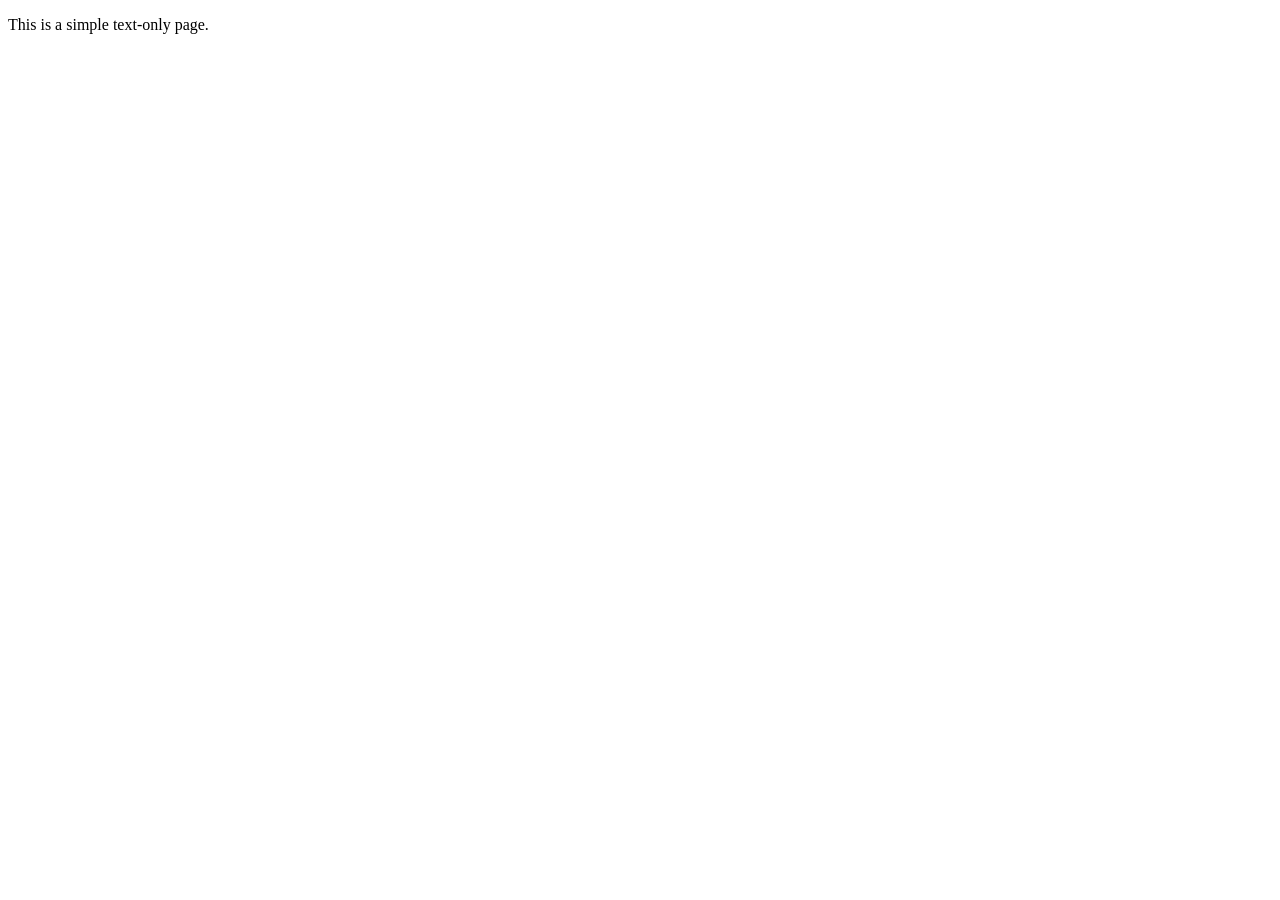
<file: index.html>
<!DOCTYPE html>
<html lang="en">
<head>
    <meta charset="UTF-8">
    <meta name="viewport" content="width=device-width, initial-scale=1.0">
    <title>Text Only Page</title>
</head>
<body>
    <p>This is a simple text-only page.</p>
</body>
</html>
</file>
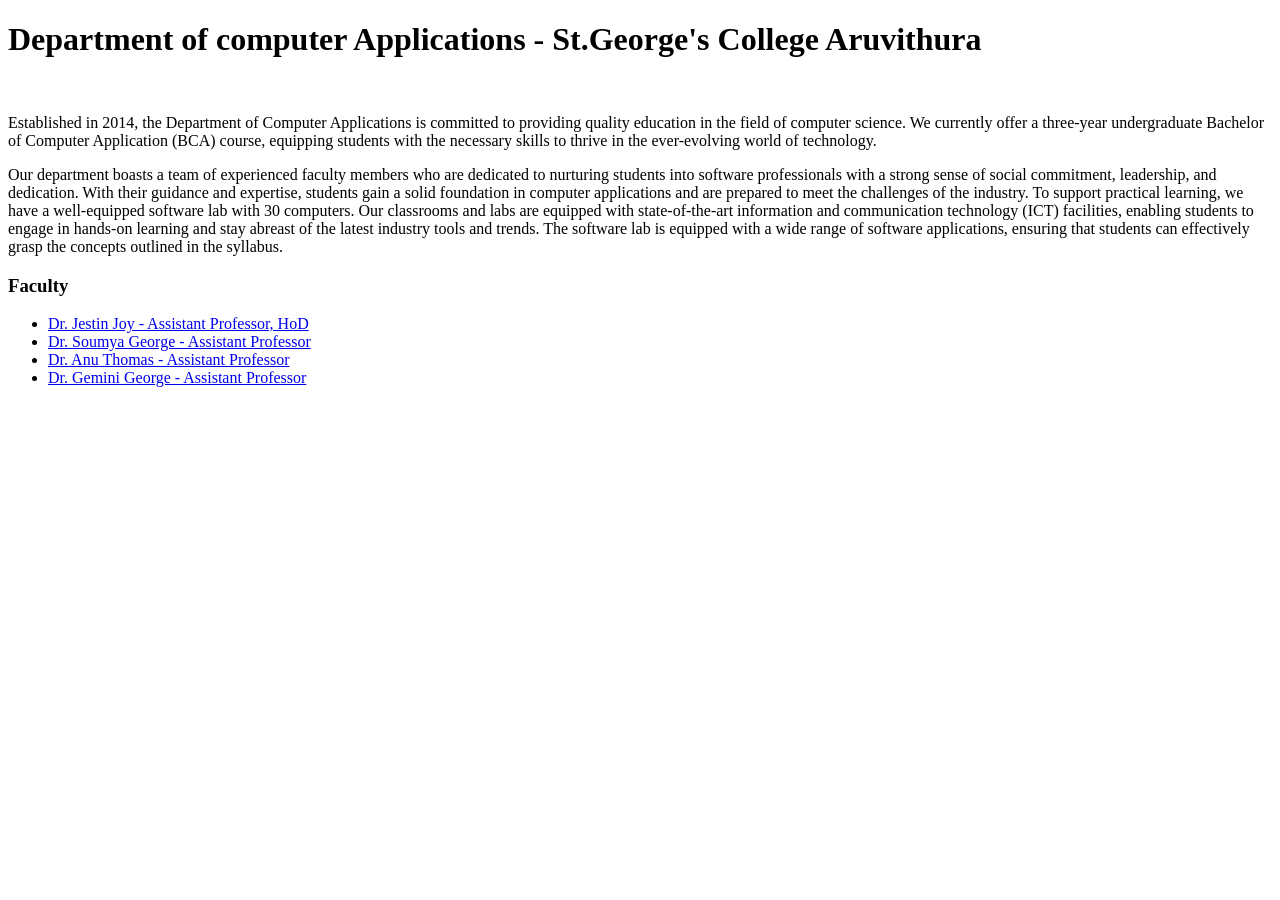
<file: bca_dept.html>
<!DOCTYPE HTML>
<html>
<head>
        <title>Department of computer Applications - St.George's College Aruvithura</title>
</head>
<body>
<div>
        <h1>Department of computer Applications - St.George's College Aruvithura</h1>
	<br>
	<p>Established in 2014, the Department of Computer Applications is committed to providing quality education in the field of computer science. We currently offer a three-year undergraduate Bachelor of Computer Application (BCA) course, equipping students with the necessary skills to thrive in the ever-evolving world of technology.</p>
	<p>Our department boasts a team of experienced faculty members who are dedicated to nurturing students into software professionals with a strong sense of social commitment, leadership, and dedication. With their guidance and expertise, students gain a solid foundation in computer applications and are prepared to meet the challenges of the industry.
	To support practical learning, we have a well-equipped software lab with 30 computers. Our classrooms and labs are equipped with state-of-the-art information and communication technology (ICT) facilities, enabling students to engage in hands-on learning and stay abreast of the latest industry tools and trends. The software lab is equipped with a wide range of software applications, ensuring that students can effectively grasp the concepts outlined in the syllabus.</p>
</div>
<div>
	<h3>Faculty</h3>
	<ul>
		<li><a href="https://sgcaruvithura.linways.com/staff_public_profile_view/?id=136" target="_blank">Dr. Jestin Joy - Assistant Professor, HoD</a></li>
		<li><a href="https://sgcaruvithura.linways.com/staff_public_profile_view/?id=137" target="_blank">Dr. Soumya George - Assistant Professor</a> </li>
		<li><a href="https://sgcaruvithura.linways.com/staff_public_profile_view/?id=39" target="_blank">Dr. Anu Thomas - Assistant Professor</a> </li>
		<li><a href="https://sgcaruvithura.linways.com/staff_public_profile_view/?id=140" target="_blank">Dr. Gemini George - Assistant Professor</a> </li>
	</ul>


</body>
</html>
</file>
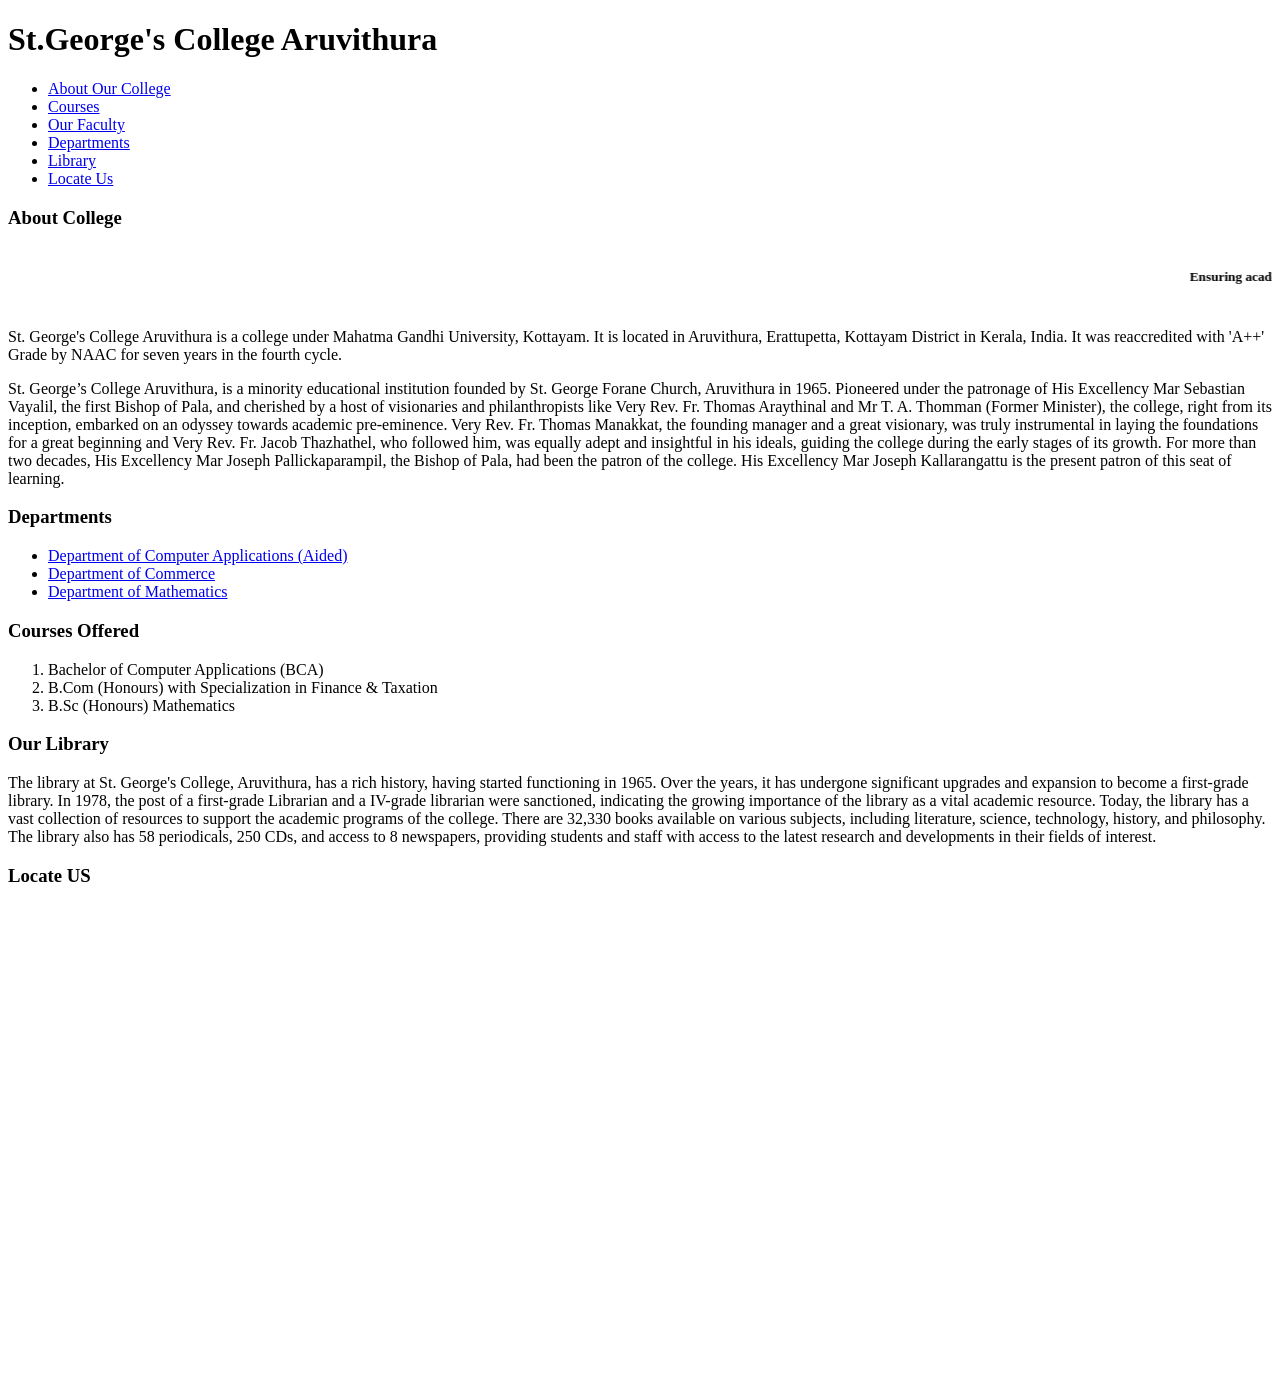
<file: college_website.html>
<!DOCTYPE HTML>
<html>
<head>
	<title>St.George's College Aruvithura</title>
</head>
<body>
<div>
	<h1>St.George's College Aruvithura</h1>
</div>

	<nav>
		<ul>
			<li> <a href="#about">About Our College</a> </li>
			<li> <a href="#courses">Courses</a> </li>
			<li> <a href="#faculty">Our Faculty</a> </li>
			<li> <a href="#departments">Departments</a> </li>
			<li> <a href="#library">Library</a> </li>
			<li> <a href="#location">Locate Us </a></li>
		</ul>

<div id="about">
	<h3>About College</h3>
	<marquee> <h5>Ensuring academic excellence by imparting quality education and moulding personalities based on the love of God <h5> </marquee>
	<p>St. George's College Aruvithura is a college under Mahatma Gandhi University, Kottayam. It is located in Aruvithura, Erattupetta, Kottayam District in Kerala, India. It was reaccredited with 'A++' Grade by NAAC for seven years in the fourth cycle.</p>
	<p>St. George’s College Aruvithura, is a minority educational institution founded by St. George Forane Church, Aruvithura in 1965. Pioneered under the patronage of His Excellency Mar Sebastian Vayalil, the first Bishop of Pala, and cherished by a host of visionaries and philanthropists like Very Rev. Fr. Thomas Araythinal and Mr T. A. Thomman (Former Minister), the college, right from its inception, embarked on an odyssey towards academic pre-eminence. Very Rev. Fr. Thomas Manakkat, the founding manager and a great visionary, was truly instrumental in laying the foundations for a great beginning and Very Rev. Fr. Jacob Thazhathel, who followed him, was equally adept and insightful in his ideals, guiding the college during the early stages of its growth. For more than two decades, His Excellency Mar Joseph Pallickaparampil, the Bishop of Pala, had been the patron of the college. His Excellency Mar Joseph Kallarangattu is the present patron of this seat of learning.</p>
</div>
<div id="departments">
	<h3>Departments</h3>
	

	<ul>
		<li> <a href="bca_dept.html" target="_blank"> Department of Computer Applications (Aided)</a></li>
		<li> <a href="https://sgcaruvithura.ac.in/about-department?type=Department%20of%20Commerce%20(Aided)&department=13" target="_blank">Department of Commerce</a> </li>
		<li> <a href="https://sgcaruvithura.ac.in/about-department?type=Department%20of%20Mathematics%20(SF)&department=31" target="_blank">Department of Mathematics</a> </li>
	</ul>
</div>
<div id="courses">
	<h3>Courses Offered</h3>
	<ol>
		<li>Bachelor of Computer Applications (BCA)</li>
		<li>B.Com (Honours) with Specialization in Finance & Taxation</li>
		<li>B.Sc (Honours) Mathematics</li>
	</ol>
</div>
<div id="library">
	<h3>Our Library</h3>
	<p>The library at St. George's College, Aruvithura, has a rich history, having started functioning in 1965. Over the years, it has undergone significant upgrades and expansion to become a first-grade library. In 1978, the post of a first-grade Librarian and a IV-grade librarian were sanctioned, indicating the growing importance of the library as a vital academic resource.

	Today, the library has a vast collection of resources to support the academic programs of the college. There are 32,330 books available on various subjects, including literature, science, technology, history, and philosophy. The library also has 58 periodicals, 250 CDs, and access to 8 newspapers, providing students and staff with access to the latest research and developments in their fields of interest.</p>
</div>

<div id="loaction">
        <h3>Locate US</h3>
<br>
	<iframe src="https://www.google.com/maps/embed?pb=!1m18!1m12!1m3!1d15731.91383638338!2d76.76682855568099!3d9.682879222712!2m3!1f0!2f0!3f0!3m2!1i1024!2i768!4f13.1!3m3!1m2!1s0x3b07cb05a55ae0e1%3A0x7b29e5e1e75aca3a!2sSt.%20George&#39;s%20Syro-Malabar%20Church%2C%20Aruvithura.!5e0!3m2!1sen!2sin!4v1739352757054!5m2!1sen!2sin" width="600" height="450" style="border:0;" allowfullscreen="" loading="lazy" referrerpolicy="no-referrer-when-downgrade"></iframe>
</div>


</body>
</html>
</file>
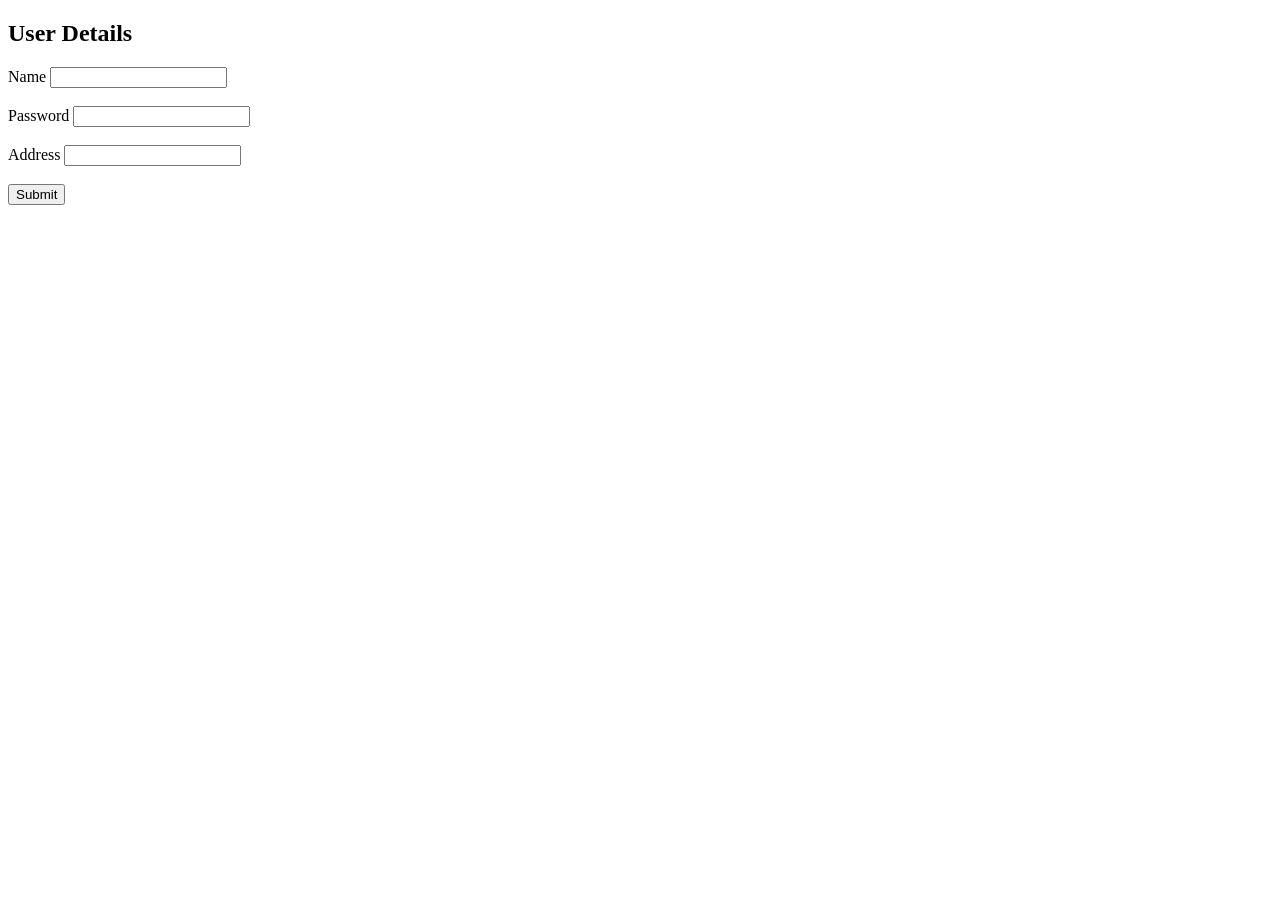
<file: web_img.html>
<!DOCTYPE html>
<html>
<head>
	<title> User Details </title>
<head>
<body>
<h2>User Details</h2>
<label>Name </Label><input type="text">
<br><br>
<label>Password </label><input type="password">
<br><br>
<label>Address </label><input type="text">
<br><br>
<input type="button" value="Submit">



</body>
</html>
</file>
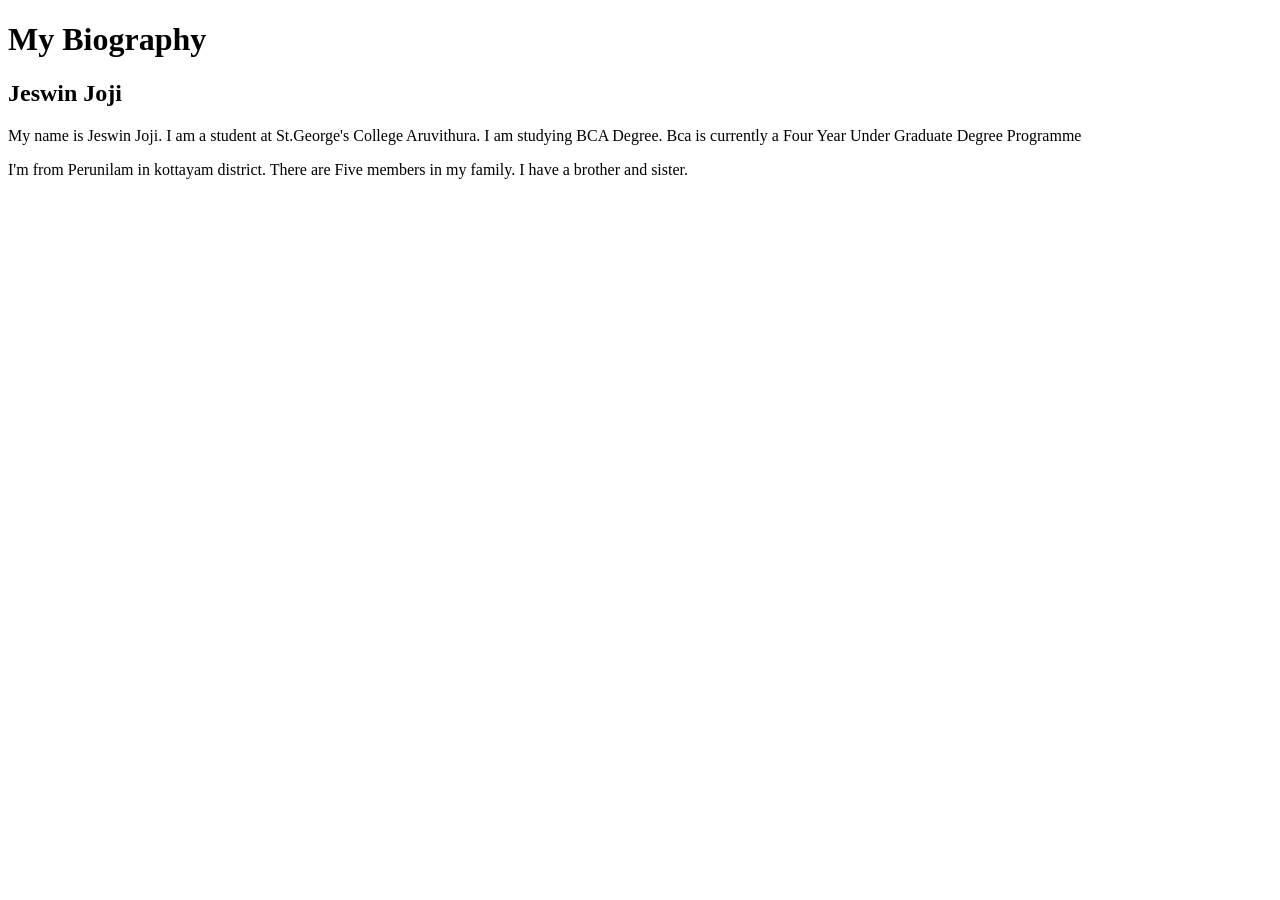
<file: web/bio.html>
<!DOCTYPE html>
<html>
<head>
<title>My Bio</title>
</head>

<body>

<h1>My Biography</h1>
<h2>Jeswin Joji</h2>
<p>My name is Jeswin Joji. I am a student at St.George's College Aruvithura. I am studying BCA Degree. Bca is currently a Four Year Under Graduate Degree Programme</p>
<p>I'm from Perunilam in kottayam district. There are Five members in my family. I have a brother and sister. </p>



</body>
</html>
</file>
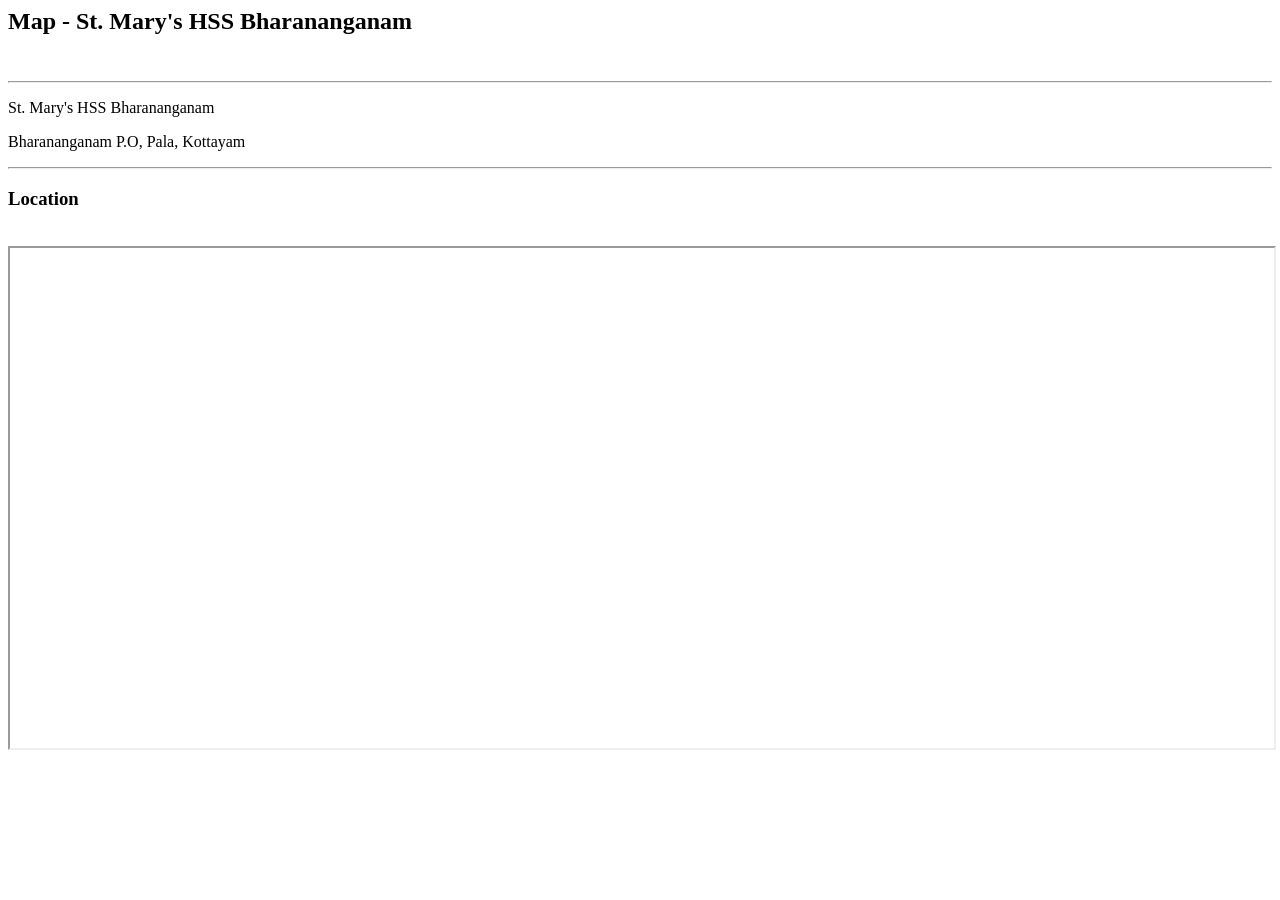
<file: web/college.html>
<html>
<head><title>Location -  St. Mary's HSS Bharananganam</title></head>
<body>
<div>
<h2> Map - St. Mary's HSS Bharananganam</h2>
<br>
<hr>
<p>St. Mary's HSS Bharananganam<p>
<p> Bharananganam P.O, Pala, Kottayam</p>
</div>
<hr>
<div>
<h3>Location</h3>
<br>
<iframe src="https://www.google.com/maps/embed?pb=!1m18!1m12!1m3!1d983.1878533548854!2d76.72636719962762!3d9.702245233484447!2m3!1f0!2f0!3f0!3m2!1i1024!2i768!4f13.1!3m3!1m2!1s0x3b07cc716159e2db%3A0xbac97d5d301dddcb!2sSt.%20Mary&#39;s%20Higher%20Secondary%20School%2C%20Bharanaganam%2C%20Bharananganam%2C%20Kerala%20686578!5e0!3m2!1sen!2sin!4v1738130576437!5m2!1sen!2sin" width="100%" height="500" style="border:1;" allowfullscreen="" loading="lazy" referrerpolicy="no-referrer-when-downgrade"></iframe>
<div>
</body>
</html>
</file>
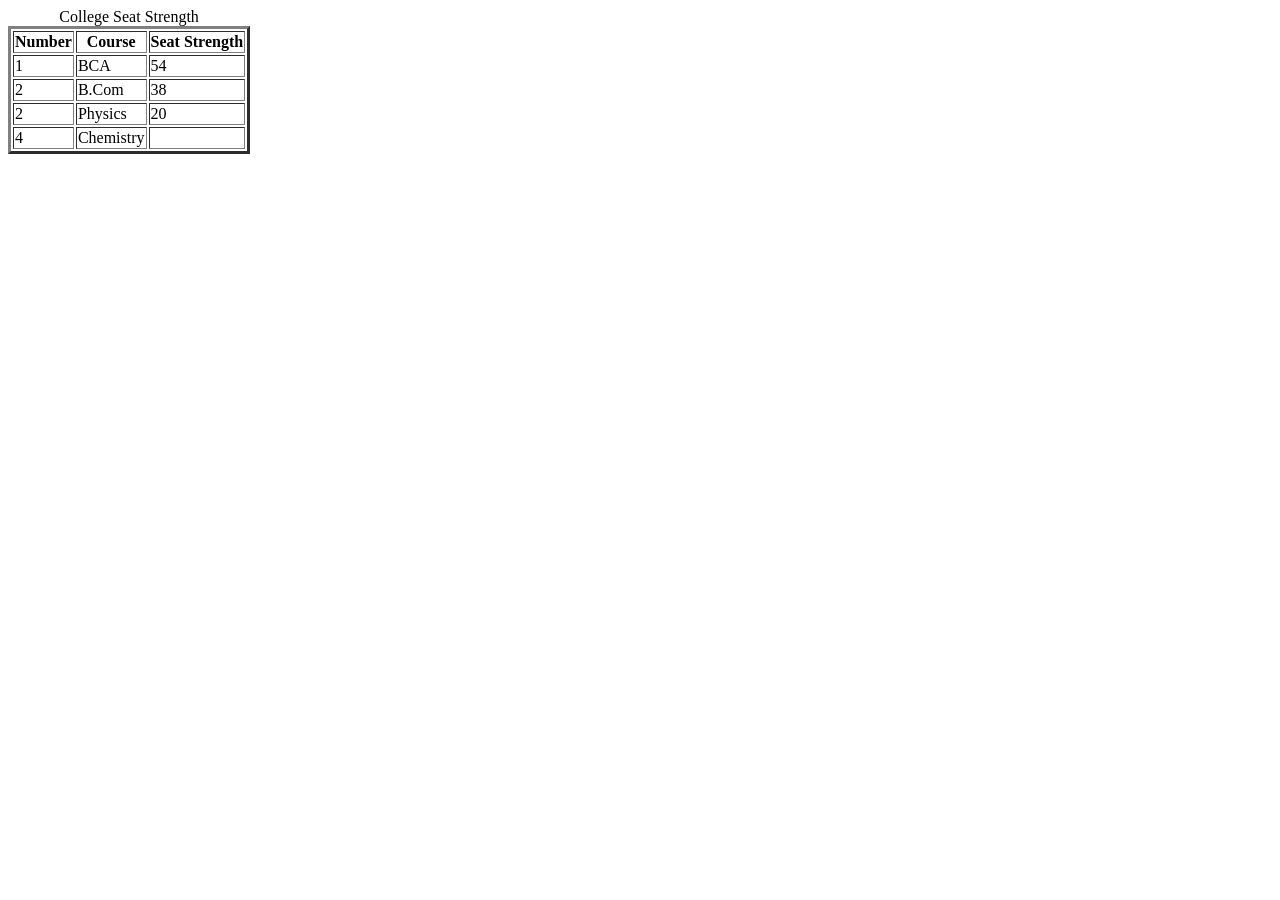
<file: web/table.html>
<!DOCTYPE html>
<html>
<head><title>Sample Table</title></head>
<body>
<table border="3">
<caption>College Seat Strength</caption>
<tr>
	<th>Number</th>
	<th>Course</th>
	<th>Seat Strength</th>
</tr>
<tr>
	<td>1</td>
	<td>BCA</td>
	<td>54</td>
</tr>
<tr>
	<td>2</td>
	<td>B.Com</td>
	<td>38</td>
</tr>
<tr>
	<td>2</td>
	<td>Physics</td>
	<td>20</td>
</tr>
<tr>
	<td>4</td>
	<td>Chemistry</td>
	<td></td>
</tr>
</table>
</body>
</html>
</file>
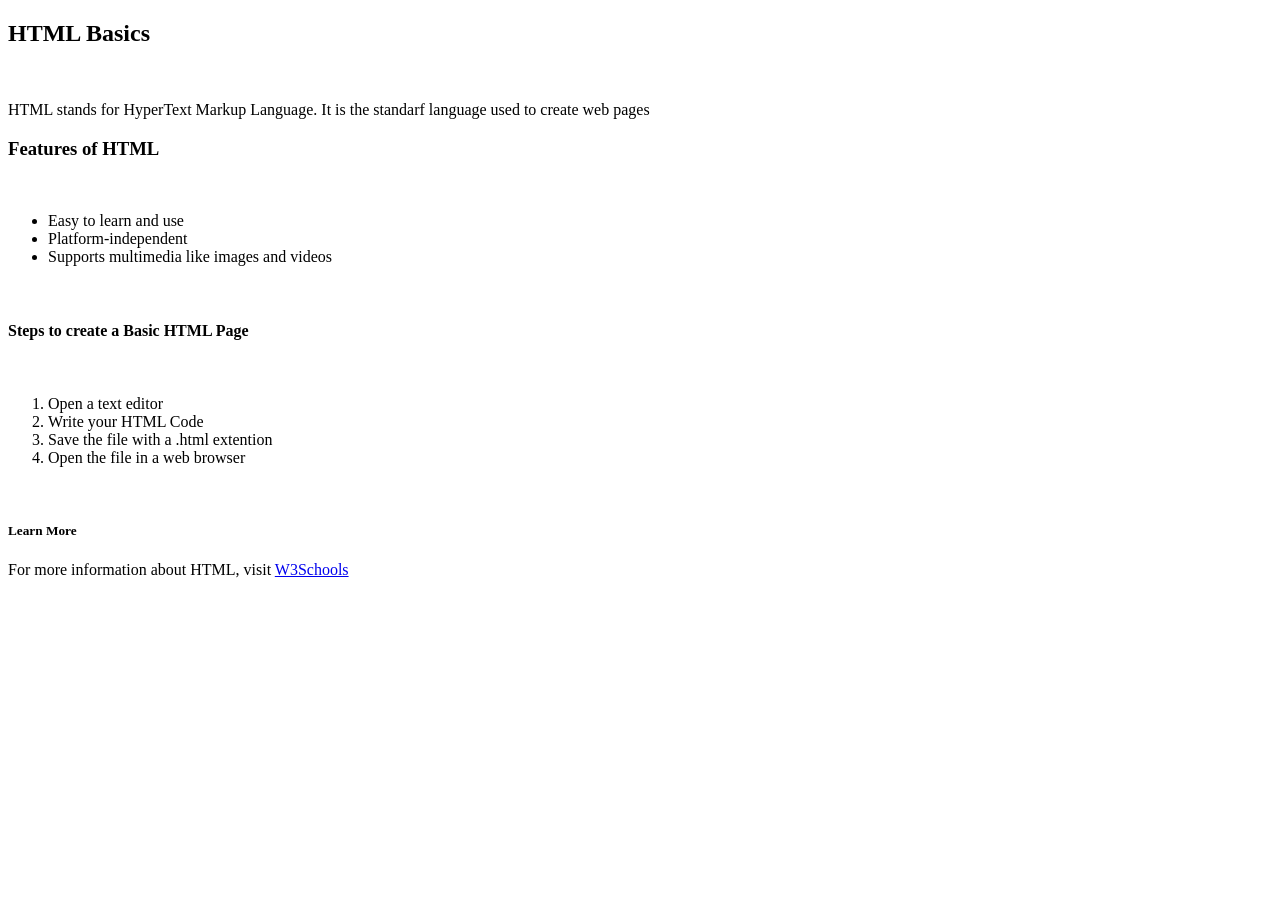
<file: web/test1.html>
<!DOCTYPE HTML>
<head>
	<title>HTML Basics</title>
</head>
<body>
	<h2>HTML Basics</h2>
	<br>
	<p> HTML stands for HyperText Markup Language. It is the standarf language used to create web pages</p>
	<h3>Features of HTML</h3>
	<br>
	<ul>
		<li>Easy to learn and use</li>
		<li>Platform-independent</li>
		<li>Supports multimedia like images and videos</li>
	</ul>
	<br>
	<h4>Steps to create a Basic HTML Page</h4>
	<br>
	<ol>
		<li>Open a text editor</li>
		<li>Write your HTML Code</li>
		<li>Save the file with a .html extention</li>
		<li>Open the file in a web browser</li>
	</ol>
	<br>
	<p><h5>Learn More</h5></p>
	<p>For more information about HTML, visit <a href="http://www.w3schools.com" target="_blank"> W3Schools</a></p> 
</body>
</html>
</file>
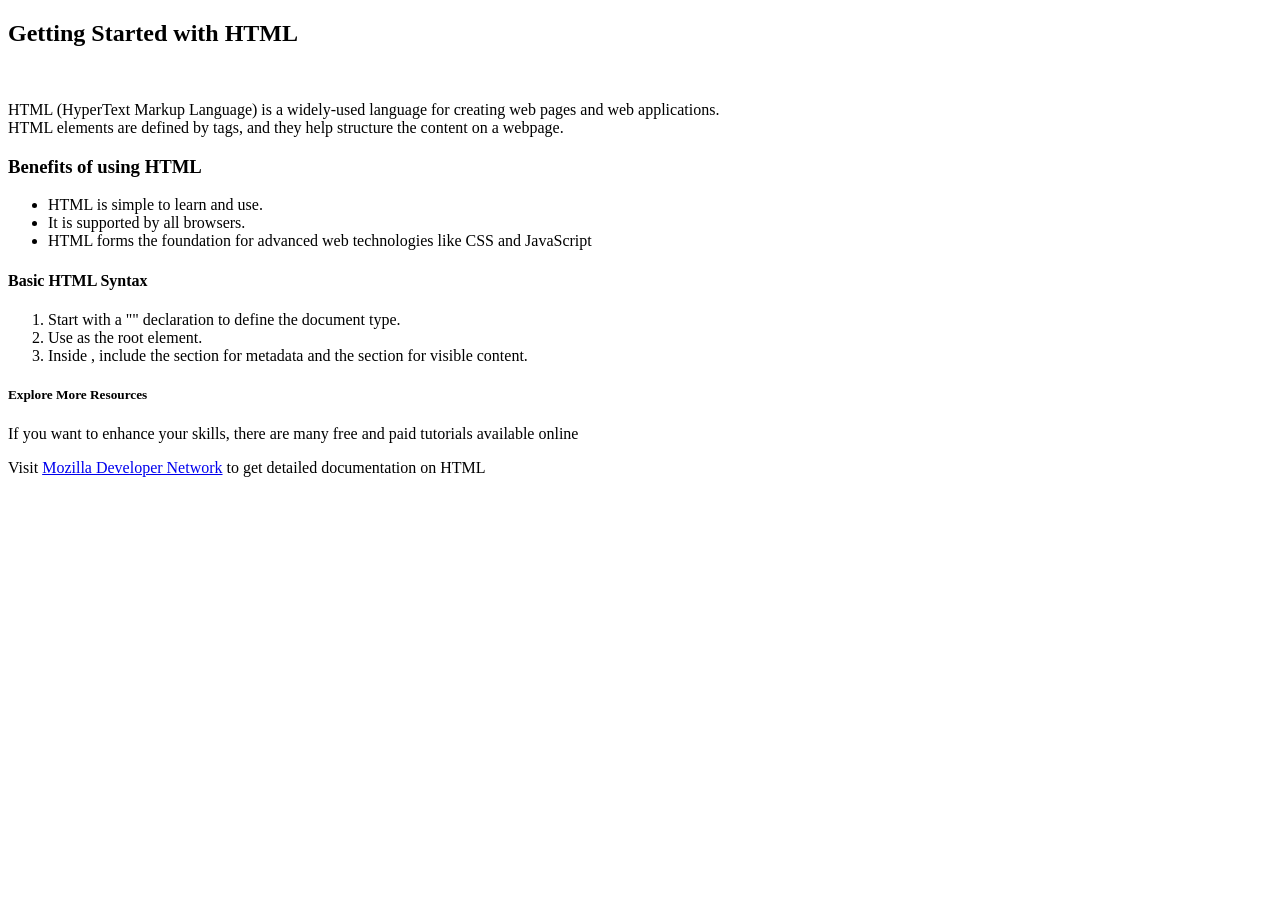
<file: web/test2.html>
<!DOCTYPE HTML>
<head>
        <title>Getting Started with HTML</title>
</head>
<body>
        <h2>Getting Started with HTML</h2>
        <br>
        <p> HTML (HyperText Markup Language) is a widely-used language for creating web pages and web applications.
	<br>HTML elements are defined by tags, and they help structure the content on a webpage. </p>
        <h3>Benefits of using HTML</h3>
        <ul>
                <li>HTML is simple to learn and use.</li>
                <li>It is supported by all browsers.</li>
                <li>HTML forms the foundation for advanced web technologies like CSS and JavaScript</li>
        </ul>
        <h4>Basic HTML Syntax</h4>
        <ol>
                <li>Start with a "<!DOCTYPE html>" declaration to define the document type.</li>
                <li>Use <html> as the root element.</li>
                <li>Inside <html>, include the <head> section for metadata and the <body> section for visible content.</li>
        </ol>
        <p><h5>Explore More Resources</h5></p>
	<p>If you want to enhance your skills, there are many free and paid tutorials available online</p>
        <p>Visit <a href="https://developer.mozilla.org/en-US/" target="_blank"> Mozilla Developer Network</a> to get detailed documentation on HTML</p>
</body>
</html>
</file>
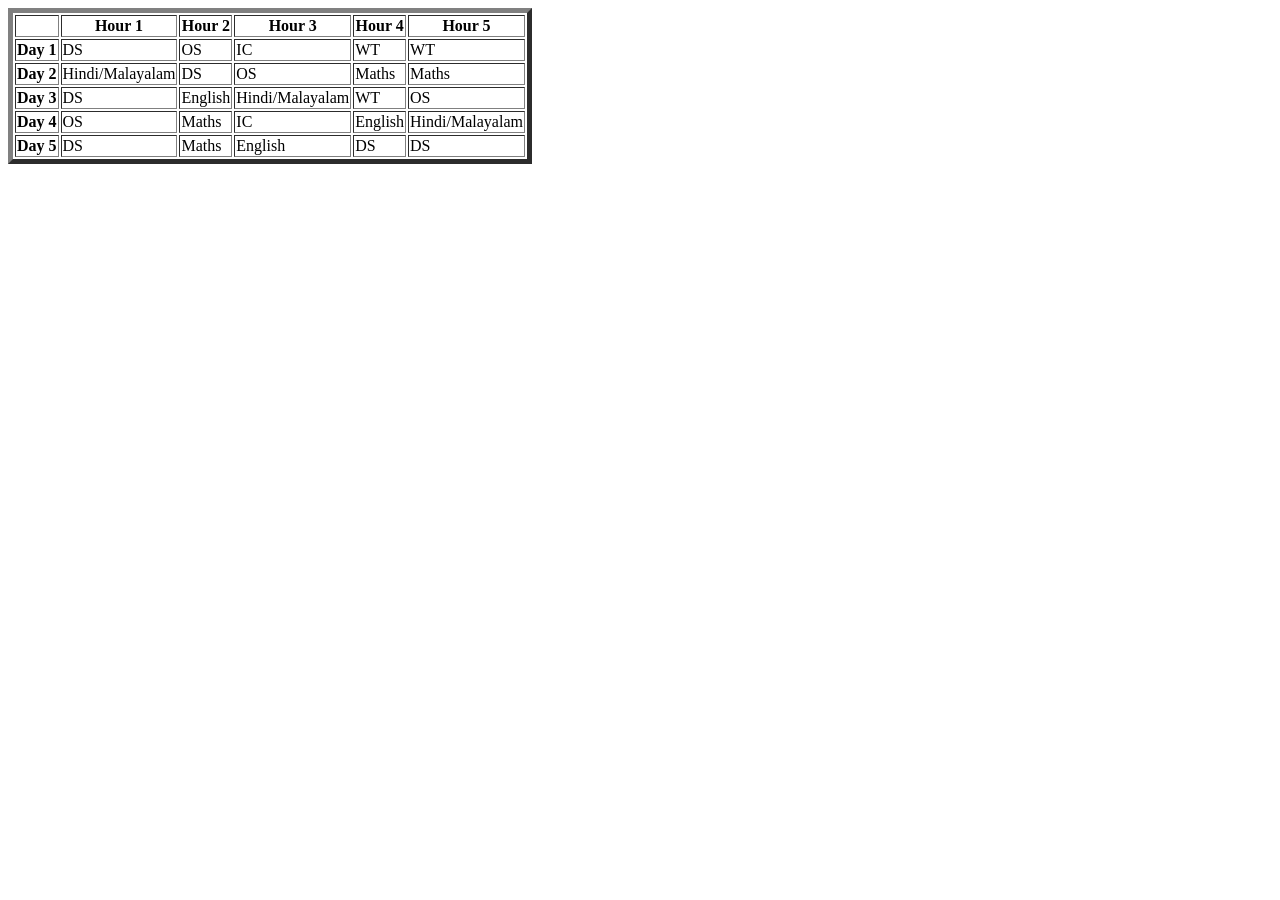
<file: web/timetable.html>
<!DOCTYPE html>
<html>
<head><title>BCA SEM 1 Time Table</title></head>
<body>
<table border="5">

<tr>
	<th></th>
	<th>Hour 1</th>
	<th>Hour 2</th>
	<th>Hour 3</th>
	<th>Hour 4</th>
	<th>Hour 5</th>
</tr>
<tr>
	<th>Day 1</th>
	<td>DS</td>
	<td>OS</td>
	<td>IC</td>
	<td>WT</td>
	<td>WT</td>
</tr>
<tr>
	<th>Day 2</th>
	<td>Hindi/Malayalam</td>
	<td>DS</td>
	<td>OS</td>
	<td>Maths</td>
	<td>Maths</td>
</tr>
<tr>
	<th>Day 3</th>
	<td>DS</td>
	<td>English</td>
	<td>Hindi/Malayalam</td>
	<td>WT</td>
	<td>OS</td>
</tr>
<tr>
	<th>Day 4</th>
	<td>OS</td>
	<td>Maths</td>
	<td>IC</td>
	<td>English</td>
	<td>Hindi/Malayalam</td>
</tr>
<tr>
	<th>Day 5</th>
	<td>DS</td>
	<td>Maths</td>
	<td>English</td>
	<td>DS</td>
	<td>DS</td>
</tr>	        
</table>
</body>
</html>
</file>
